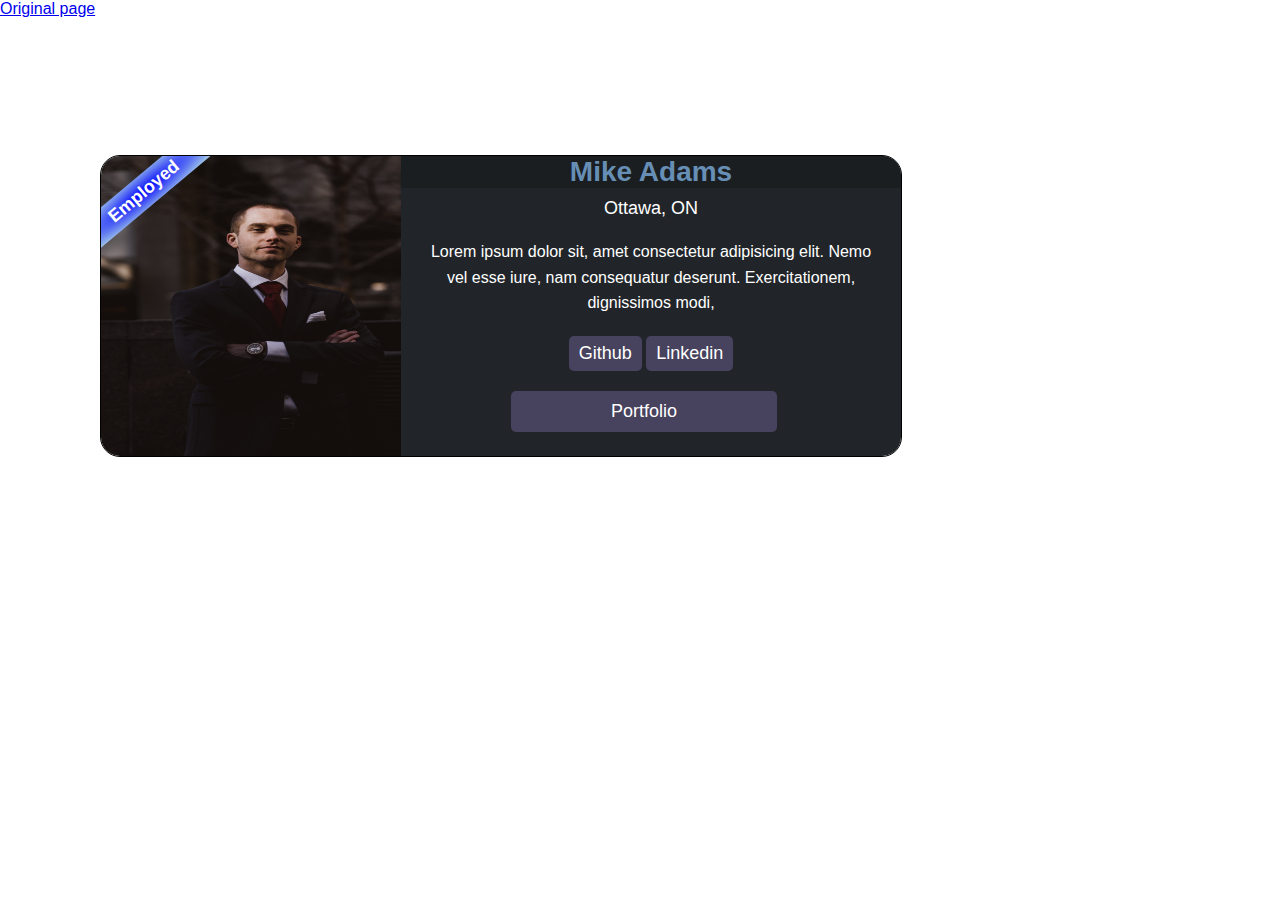
<file: design1.html>
<!DOCTYPE html>
<html lang="en">
  <head>
    <meta charset="UTF-8" />
    <meta http-equiv="X-UA-Compatible" content="IE=edge" />
    <meta name="viewport" content="width=device-width, initial-scale=1.0" />

    <!-- FontAwesome CSS -->
    <link
      rel="stylesheet"
      href="https://pro.fontawesome.com/releases/v5.10.0/css/all.css"
      integrity="sha384-AYmEC3Yw5cVb3ZcuHtOA93w35dYTsvhLPVnYs9eStHfGJvOvKxVfELGroGkvsg+p"
      crossorigin="anonymous"
    />

    <!-- CSS Style reference -->
    <link rel="stylesheet" href="design1.css" />

    <title>Participants</title>
  </head>

  <body>
    <a href="index.html" target="_blank">Original page</a>

    <section class="header">
      <h1>Meet our participants</h1>
    </section>

    <section class="profile-cards">
      <div class="profile">
        <div class="profile-pic">
          <img
            src="images/ali-morshedlou-WMD64tMfc4k-unsplash.jpg"
            alt="Picture of man in black suit crossing arms"
          />
        </div>
        <div class="profile-info">
          <h2 class="name">Mike Adams</h2>
          <p class="location">Ottawa, ON</p>

          <p class="description">
            Lorem ipsum dolor sit, amet consectetur adipisicing elit. Nemo vel
            esse iure, nam consequatur deserunt. Exercitationem, dignissimos
            modi,
          </p>
          <button class="btn">Github</button>
          <button class="btn">Linkedin</button>

          <button class="btn portfolio">Portfolio</button>
        </div>
      </div>
    </section>
  </body>
</html>
</file>
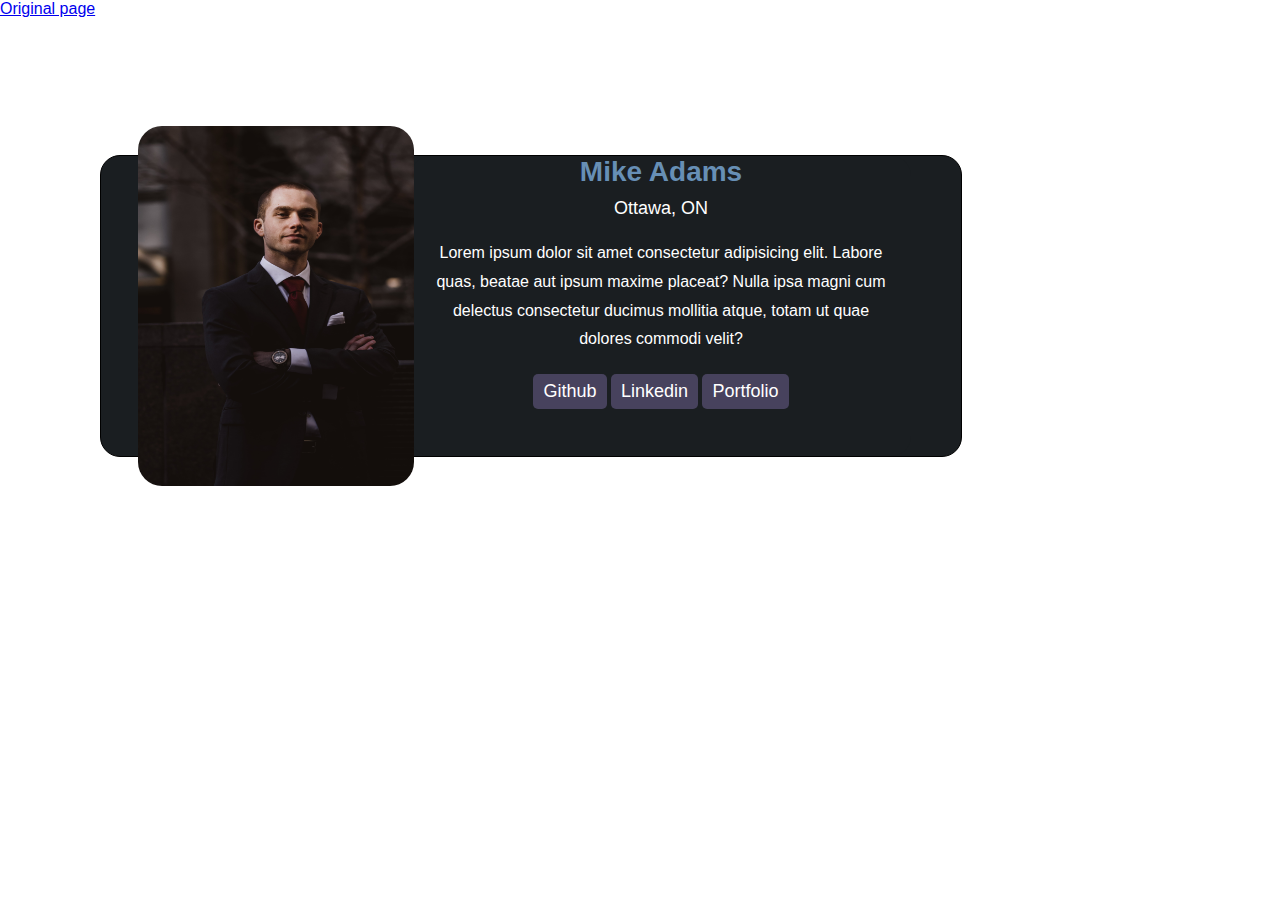
<file: design2.html>
<!DOCTYPE html>
<html lang="en">
  <head>
    <meta charset="UTF-8" />
    <meta http-equiv="X-UA-Compatible" content="IE=edge" />
    <meta name="viewport" content="width=device-width, initial-scale=1.0" />

    <!-- FontAwesome CSS -->
    <link
      rel="stylesheet"
      href="https://pro.fontawesome.com/releases/v5.10.0/css/all.css"
      integrity="sha384-AYmEC3Yw5cVb3ZcuHtOA93w35dYTsvhLPVnYs9eStHfGJvOvKxVfELGroGkvsg+p"
      crossorigin="anonymous"
    />

    <!-- CSS Style reference -->
    <link rel="stylesheet" href="design2.css" />

    <title>Participants</title>
  </head>

  <body>
    <a href="index.html" target="_blank">Original page</a>

    <section class="header">
      <h1>Meet our participants</h1>
    </section>

    <!-- Contains all the profile cards -->
    <section class="profile-cards">
      <!-- For each individual card -->
      <div class="profile">
        <div class="profile-pic">
          <img
            src="images/ali-morshedlou-WMD64tMfc4k-unsplash.jpg"
            alt="Picture of man in black suit crossing arms"
          />
        </div>
        <div class="profile-info">
          <h2 class="name">Mike Adams</h2>
          <p class="location">Ottawa, ON</p>

          <p class="description">
            Lorem ipsum dolor sit amet consectetur adipisicing elit. Labore
            quas, beatae aut ipsum maxime placeat? Nulla ipsa magni cum delectus
            consectetur ducimus mollitia atque, totam ut quae dolores commodi
            velit?
          </p>
          <button class="btn">Github</button>
          <button class="btn">Linkedin</button>

          <button class="btn portfolio">Portfolio</button>
        </div>
      </div>
    </section>
  </body>
</html>
</file>
<file: design1.css>
* {
  margin: 0;
  padding: 0;
}

body {
  font-family: "Poppins", sans-serif;
  color: #fff;
}

.profile-cards {
  margin: 100px 100px;
}

.profile {
  display: flex;
  height: 300px;
  width: 800px;
  border: 1px solid black;
  border-radius: 20px;
  overflow: hidden;
  position: relative;
}

.profile:before {
  content: "Employed";
  position: absolute;
  top: 20px;
  left: -40px;
  color: #fff;
  font-size: 18px;
  font-weight: 600;
  /* background-color: #47425d; */
  background: radial-gradient(blue, lightblue);
  padding: 5px 40px;
  transform: rotate(320deg);
}

.profile-pic img {
  height: 100%;
  width: 300px;
}

.profile-info {
  text-align: center;
  width: 500px;
  background-color: #212529;
}

.name {
  /* color: #014483; */
  color: #678fb5;
  font-size: 28px;
  font-weight: 600;
  margin-bottom: 10px;
  transition: all 0.2s;
  background-color: #1a1e21;
}

.name:hover {
  color: #00ccffd2;
  cursor: pointer;
}

.location {
  font-size: 18px;
  margin-bottom: 10px;
}

.btn {
  background-color: #47425d;
  color: white;
  padding: 7px 10px;
  font-size: 18px;
  border-radius: 5px;
  border: none;
}

.btn:hover {
  background-color: #2c293b;
  cursor: pointer;
}

.description {
  line-height: 1.6;
  margin: 20px;
}

.portfolio {
  display: block;
  padding: 10px 100px;
  margin-top: 20px;
  margin-left: 110px;
}
</file>
<file: design2.css>
* {
  margin: 0;
  padding: 0;
}

body {
  font-family: "Poppins", sans-serif;
  color: #fff;
}

.profile-cards {
  margin: 100px 100px;
}

.profile {
  display: flex;
  height: 300px;
  width: 800px;
  border: 1px solid black;
  border-radius: 20px;
  /* overflow: hidden; */
  padding-left: 60px;
  background-color: #1a1e21;
}

.profile-pic img {
  height: 100%;
  width: 230px;
  transform: scale(1.2);
  border-radius: 20px;
  margin-right: 20px;
}

.profile-info {
  text-align: center;
  width: 500px;
  background-color: #1a1e21;
  border-radius: 20px;
}

.name {
  /* color: #014483; */
  color: #678fb5;
  font-size: 28px;
  font-weight: 600;
  margin-bottom: 10px;
  transition: all 0.2s;
  border-radius: 20px;
}

.name:hover {
  color: #00ccffd2;
  cursor: pointer;
}

.location {
  font-size: 18px;
  margin-bottom: 10px;
  border-radius: 20px;
}

.btn {
  background-color: #47425d;
  color: white;
  padding: 7px 10px;
  font-size: 18px;
  border-radius: 5px;
  border: none;
}

.btn:hover {
  background-color: #2c293b;
  cursor: pointer;
}

.description {
  line-height: 1.8;
  margin: 20px;
}
</file>
